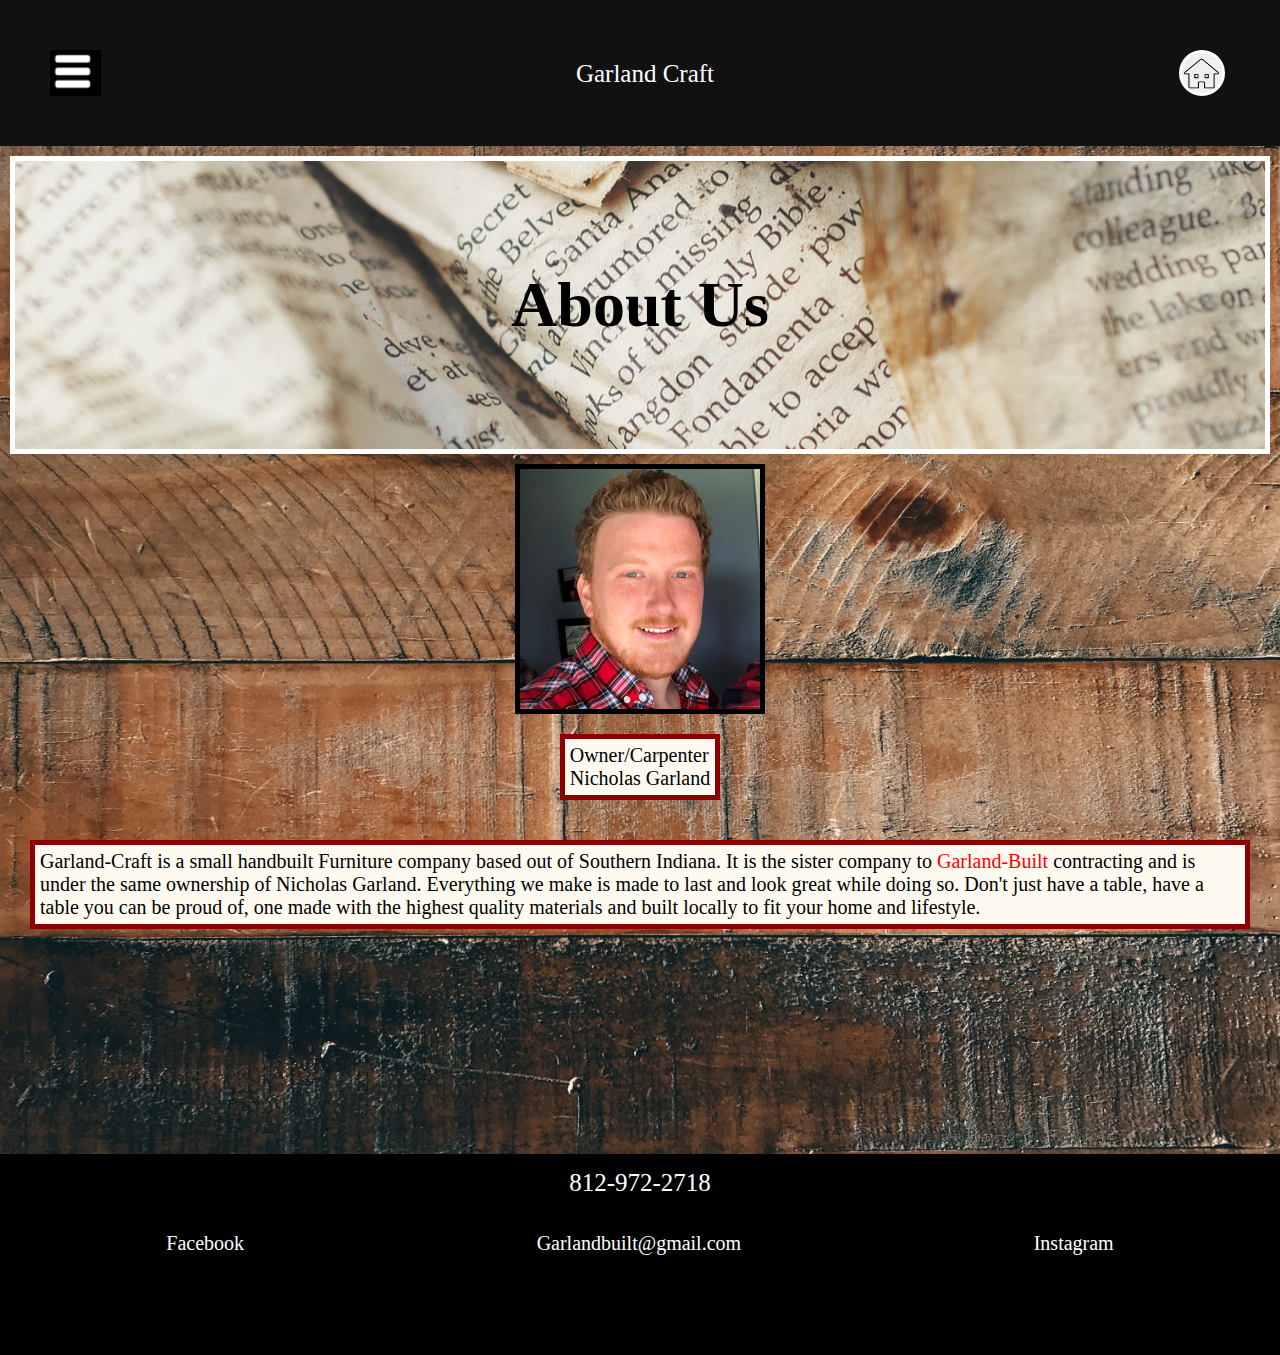
<file: Garland Built Site/about.html>
<!DOCTYPE html>
<html>
<head>
<link rel="stylesheet" type="text/css" href="css/aboutus.css">
<meta charset="utf-8">
<meta name="viewport" content="width=device-width, initial-scale=1.0"> 
	<title> Garland Craft</title>
</head>
<body>
		<div id="open-button-container">
		<button onclick="openNav()" id="openbutton"></button>
				<a class="text" href="index.html">Garland Craft </a>
				<div class="home-icon"><button id="home-button" onclick="window.open('index.html')";></button></div>
				<!-- end of open-button-container below-->
					</div>

	<div id="about-us-header-container">
		<h1 id="about-us-text">About Us</h1>

	</div>
		<div id="photo-box">
	<div id="nick-photo"></div>	
	<!-- end of photo-box below-->
</div>

<div class="tiny-text-container">
	<p class="small-Text">Owner/Carpenter <br>
	Nicholas Garland</p>
	<!-- end of tiny-text-container below-->
</div>

	<p> Garland-Craft is a small handbuilt Furniture company based out of Southern Indiana. It is the sister company to <a class=" contact-links" href="" target="_blank">Garland-Built</a> contracting and is under the same ownership of Nicholas Garland. Everything we make is made to last and look great while doing so. Don't just have a table, have a table you can be proud of, one made with the highest quality materials and built locally to fit your home and lifestyle.  </p>
	


		<!-- side nav menu copied and pasted below-->

	<div id="mySidenav" class="sidenav">
  <a href="javascript:void(0)" class="closebtn" onclick="closeNav()">&times;</a>
  <a href="about.html">About</a>
  <a href="products.html">Products</a>
  <a href="custom.html">Customs</a>
  <a href="contact.html">Contact</a>
  <a href="index.html">Home</a>
	</div>
<!-- end of sidenav above-->
	
		<div id="phone-container">
			<div id="phone-number">812-972-2718</div>
				</div>
		<!-- End of phone-container-->




</body>
	<div id="contact-container">
<a href="https://www.facebook.com/NickDGarland" target="_blank">Facebook</a>
	<a href="#">Garlandbuilt@gmail.com</a>
		<a href="https://www.instagram.com/nickgarland1/" target="_blank">Instagram</a>
		<!-- End of contact-container below-->
	</div>
<script src="main.js"></script>
</html>
</file>
<file: Garland Built Site/css/aboutus.css>
body{
	box-sizing: border-box;
	margin:0;
	padding:0;
	background-image:url("../images/wood.jfif");
	background-size:cover;
	background-repeat: no-repeat;
	background-position:center;
	

}

.tiny-text-container{
	display: flex;
	justify-content: center;
}

#photo-box{
	display: flex;
	justify-content:center;
}
#nick-photo{
	background-image:url('../images/126010559_3612828088831458_792654587679082018_n.jpg');
	background-size:15em;
	width:15em;
	height: 15em;
	border-style: solid;
	border-color: black;
	border-width: 5px;
}

.contact-links{
	color:red;
}
.contact-links: visited{
	color:darkblue;}

p{font-size: 20px;
margin-left:30px ;
margin-right:30px;
}

#home-button{
	background-image:url("../images/home-building-outline-symbol.png");
	background-size:35px;
	padding:1.5em;
	border-color:white;
	border-width: 3px;
	border-style: solid;
	border-radius: 30px;
	background-repeat: no-repeat;
	background-position: center;}

.home-icon{
	background-image:url("../images/home.png");
	margin-right:5px;}

#open-button-container{
	display: flex;
	background-color:#111;
	background: cover;
	widt::100%;
	padding:2em;
	margin: 0;
	margin-bottom:0;
	justify-content: space-between;
	align-content: center;
	font-size:25px;
}

#openbutton{
	background-color:black;
	background-image:url("../images/whitemenu.png");
	background-repeat: no-repeat;
	background-size:45px;
	margin-right: 10px;
	padding-right:45px;
	border-style: none;	
}


.top{
	background-color: black;
	width:100%;
	height: 4em;

}

.text{
	color: white;
	padding-top: 10px;
}
}

#bob{
	width:0;
	background-color: black;
}

#intro-container{
	box-sizing: border-box;
	display:flex ;
	align-content: center;
	background-image:url("../images/steve-johnson-YS0YJLU_h2k-unsplash.jpg");
	background-position: center;
	border-style:solid ;
	border-color:#7C0A02;
	border-width:5px;
	display:flex;
	font-size: 1em;
	font-family:Helvetica;
	flex-shrink: 4;
	margin-top:5px;
	justify-content: center;
	padding:50px;
	margin-right:10em;
	margin-left:10em;
}
#about-us-header-container{	
	background-image:url("../images/medpages.jpg");
	border-style: solid;
	background-size:auto;
	border-width:5px;
	border-color: white;
	background-repeat: no-repeat;
	background-position: center;
	display: flex;
	font-size: 2em;
	justify-content:center;
	align-content: center;
	position: relative;
	padding: 2em;
	margin-right:10px;
	margin-left: 10px;
	margin-bottom:10px;
	margin-top:10px;
	flex-shrink:1;
	
}

p{
	background-color:floralwhite;
	border-style: solid;
	border-color:darkred;
	border-width:5px;
	padding: 5px;
	position: relative;
}

a {
	color:white;
	text-decoration: none;
}

a: visited {
	color:#7C0A02 ;
}
#products-container{
	
	background-image:url("../images/mediumwoodwork.jpg");
	border-style: solid;
	background-size:auto;
	border-width:5px;
	border-color: white;
	background-repeat: no-repeat;
	background-position: center;
	display: flex;
	justify-content:center;
	align-content: center;
	position: relative;
	padding: 8em;
	margin-right:10px;
	margin-left: 10px;
	margin-bottom: 1em;
}

#contact-us-container{
	border-style: solid;
	background-size:cover;
	border-width:5px;
	border-color: white;
	background-repeat: no-repeat;
	background-position: center;
	display: flex;
	justify-content:center;
	align-content: center;
	position: relative;
	padding: 8em;
	margin-right:10px;
	margin-left: 10px;
	margin-bottom: 1em;
}

#contact-container{
	position: ;
	background-color: black;
	color: white;
	font-size: 20px;
	display: flex;
	justify-content:space-around;
	padding: 20px;
	padding-bottom:5em;
}

#phone-container{
	background-color:black;
	color: white;
	display: flex;
	font-size:25px;
	justify-content: center;
	padding: 15px;
	margin-top:9em;
	margin-bottom:;

}

					/* Sidenav styling */

						@media screen and (max-height: 450px){
						.sidenav {padding-top: 15px;}
						.sidenav a{font-size:18px;}}


						/* The side navigation menu */
						.sidenav {
						  height: 100%; /* 100% Full-height */
						  width: 0; /* 0 width - change this with JavaScript */
						  position: fixed; /* Stay in place */
						  z-index: 1; /* Stay on top */
						  top: 0; /* Stay at the top */
						  left: 0;
						  background-color: #111; /* Black*/
						  overflow-x: hidden; /* Disable horizontal scroll */
						  padding-top: 60px; /* Place content 60px from the top */
						  transition: 0.5s; /* 0.5 second transition effect to slide in the sidenav */
						}

						/* The navigation menu links */
						.sidenav a {
						  padding: 8px 8px 8px 32px;
						  text-decoration: none;
						  font-size: 25px;
						  color: #818181;
						  display: block;
						  transition: 0.3s;
						}

						/* When you mouse over the navigation links, change their color */
						.sidenav a:hover {
						  color: #f1f1f1;
						}

						/* Position and style the close button (top right corner) */
						.sidenav .closebtn {
						  position: absolute;
						  top: 0;
						  right: 25px;
						  font-size: 36px;
						  margin-left: 50px;
						}
</file>
